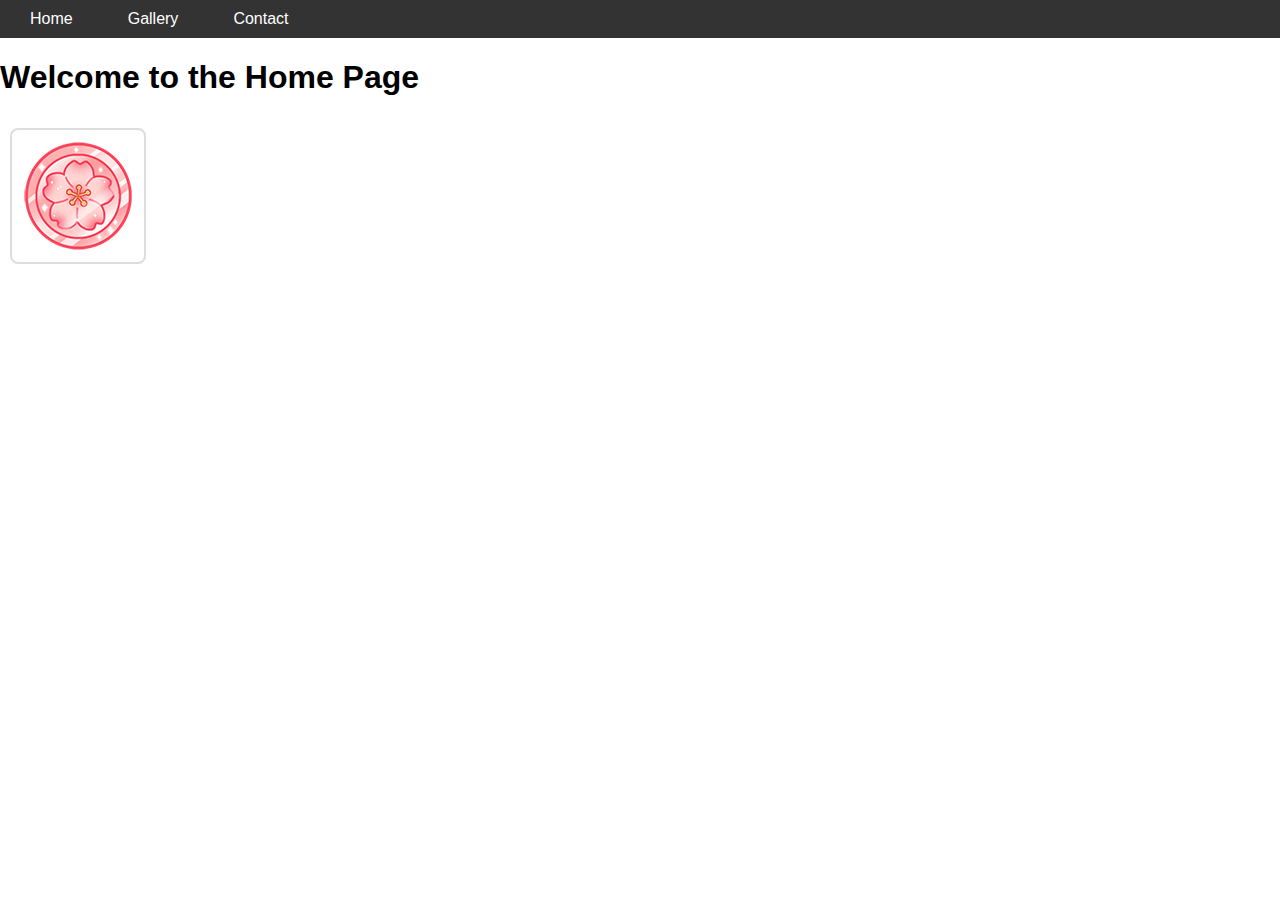
<file: index.html>
<!DOCTYPE html>
<html lang="en">
<head>
    <meta charset="UTF-8">
    <meta http-equiv="X-UA-Compatible" content="IE=edge">
    <meta name="viewport" content="width=device-width, initial-scale=1.0">
    <title>Home Page</title>
    <link rel="stylesheet" href="./style.css">
</head>
<body>
    <a href="#main-content" class="skip-link">Skip to Main Content</a>
    <nav class="navbar">
        <ul>
            <li><a href="index.html">Home</a></li>
            <li><a href="gallery.html">Gallery</a></li>
            <li><a href="contact.html">Contact</a></li>
        </ul>
    </nav>
    <main id="main-content">
        <h1>Welcome to the Home Page</h1>
        <img src="./915120586093645845.png" alt="Home Image" class="styled-image">
    </main>
</body>
</html>
</file>
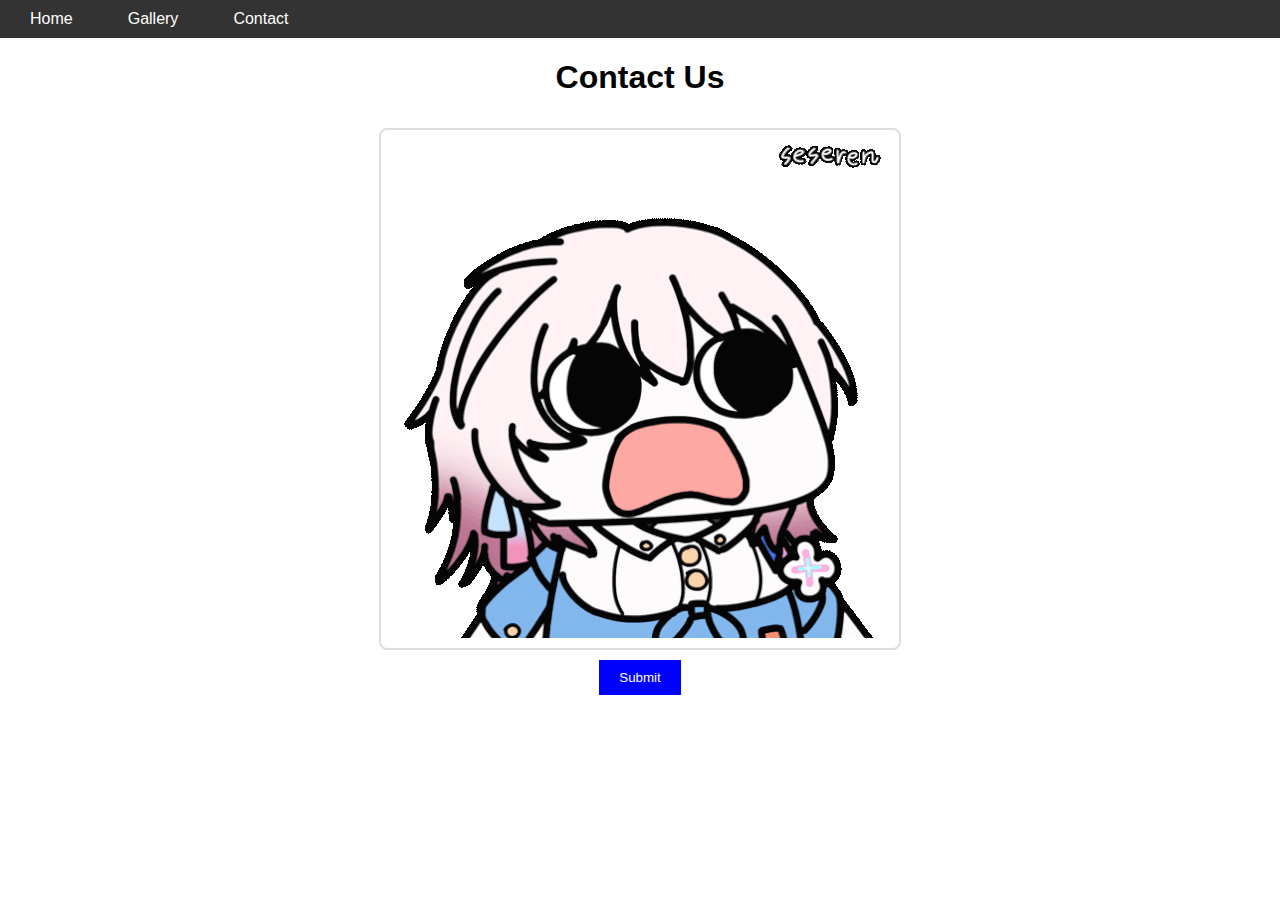
<file: contact.html>
<!DOCTYPE html>
<html lang="en">
<head>
    <meta charset="UTF-8">
    <meta http-equiv="X-UA-Compatible" content="IE=edge">
    <meta name="viewport" content="width=device-width, initial-scale=1.0">
    <title>Contact</title>
    <link rel="stylesheet" href="./style.css">
</head>
<body>
    <a href="#main-content" class="skip-link">Skip to Main Content</a>
    <nav class="navbar">
        <ul>
            <li><a href="index.html">Home</a></li>
            <li><a href="gallery.html">Gallery</a></li>
            <li><a href="contact.html">Contact</a></li>
        </ul>
    </nav>
    <main id="main-content" class="flex-container">
        <h1>Contact Us</h1>
        <img src="./march-7th-honkai.gif" alt="Contact Image" class="styled-image">
        <button class="hover-button">Submit</button>
    </main>
</body>
</html>
</file>
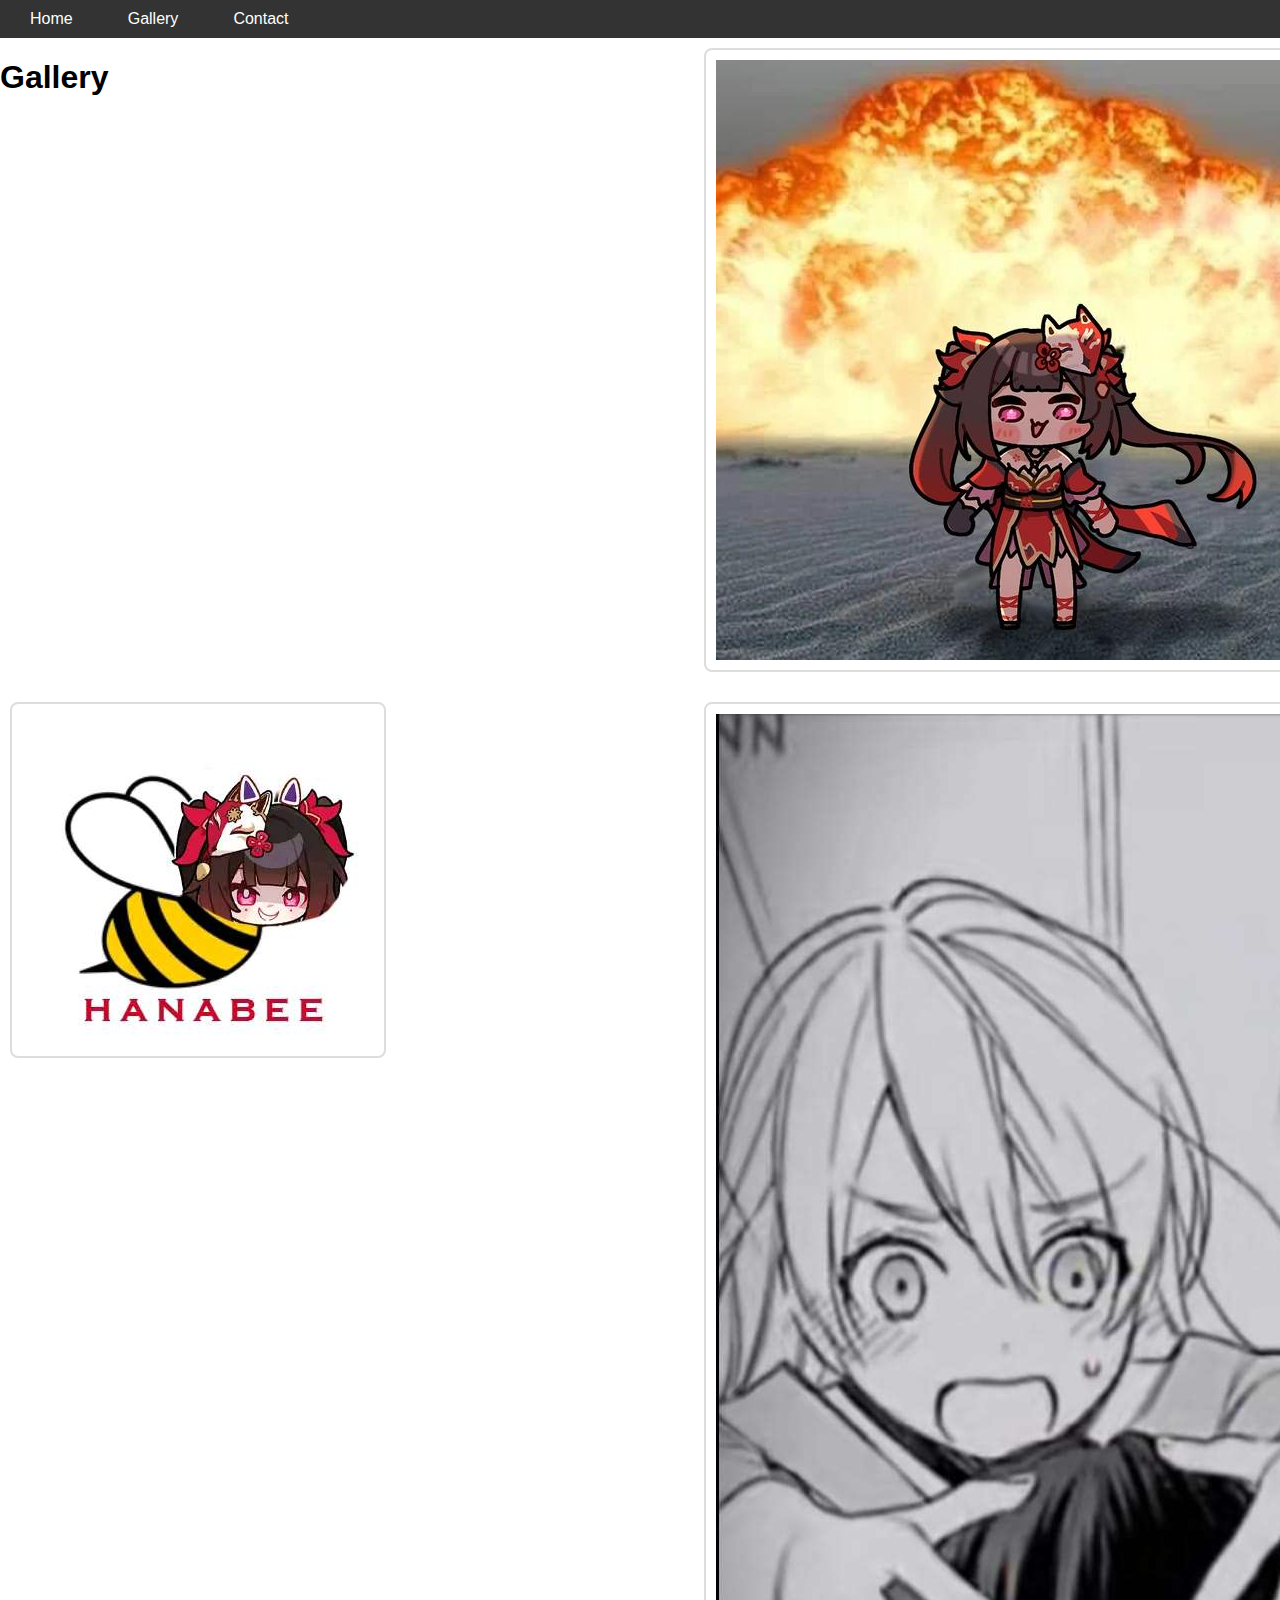
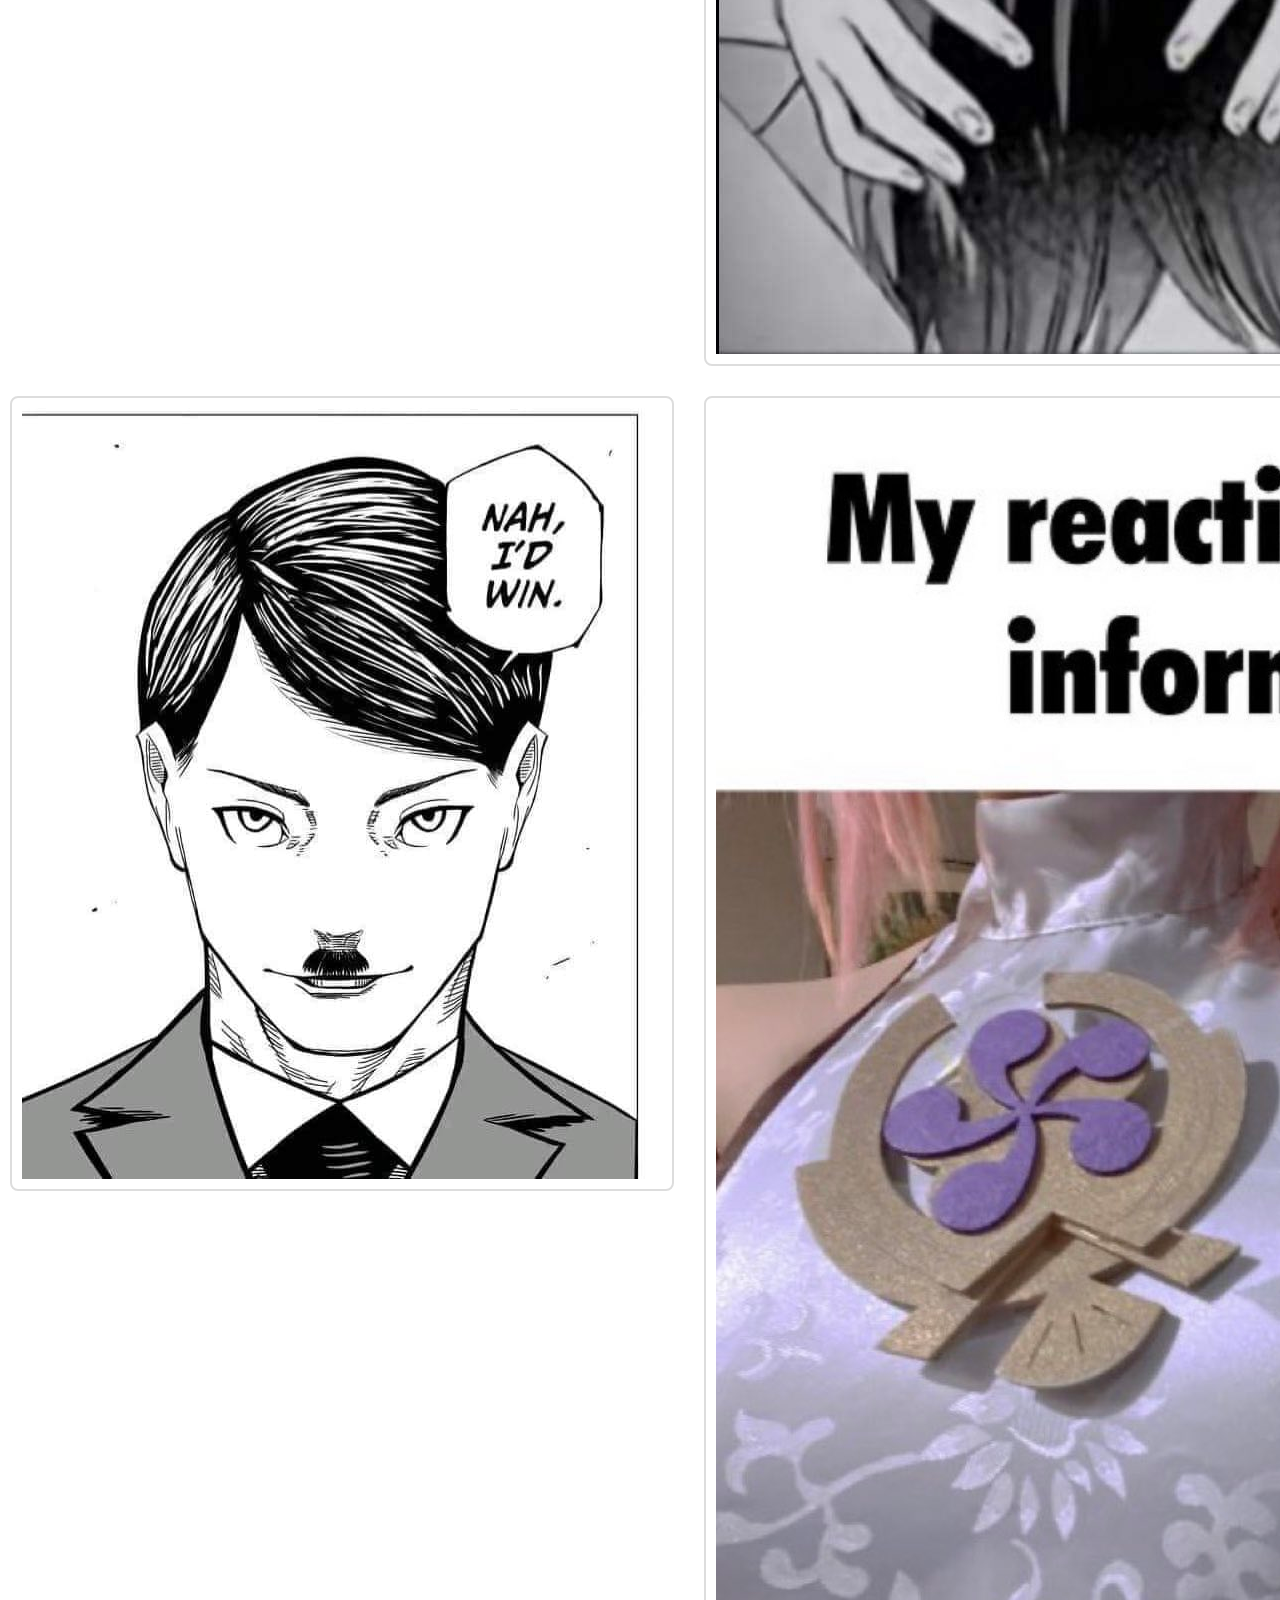
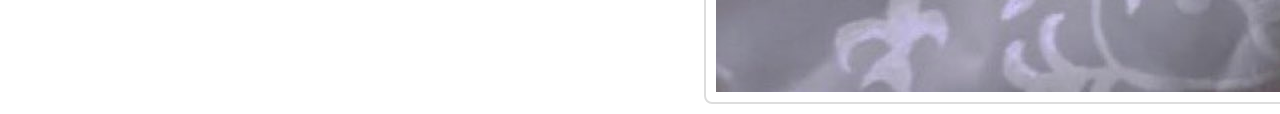
<file: gallery.html>
<!DOCTYPE html>
<html lang="en">
<head>
    <meta charset="UTF-8">
    <meta http-equiv="X-UA-Compatible" content="IE=edge">
    <meta name="viewport" content="width=device-width, initial-scale=1.0">
    <title>Gallery</title>
    <link rel="stylesheet" href="./style.css">
</head>
<body>
    <a href="#main-content" class="skip-link">Skip to Main Content</a>
    <nav class="navbar">
        <ul>
            <li><a href="index.html">Home</a></li>
            <li><a href="gallery.html">Gallery</a></li>
            <li><a href="contact.html">Contact</a></li>
        </ul>
    </nav>
    <main id="main-content" class="grid-gallery">
        <h1>Gallery</h1>
        <img src="./abe2a43a5bb5c9eab0ba11d99339b6003af3b33e.jpg" alt="Gallery Image 1" class="styled-image">
        <img src="./1710116413986.jpg" alt="Gallery Image 2" class="styled-image">
        <img src="./FB_IMG_1682677576305.jpg" alt="Gallery Image 3" class="styled-image">
        <img src="./428616706_423405946774555_7988087514627151605_n.jpg" alt="Gallery Image 4" class="styled-image">
        <img src="./20240124_054223.jpg" alt="Gallery Image 5" class="styled-image nth-style">
    </main>
</body>
</html>
</file>
<file: style.css>
body {
    font-family: Arial, sans-serif;
    margin: 0;
    padding: 0;
}

.skip-link {
    position: absolute;
    left: -999px;
}

.skip-link:focus {
    position: static;
    background-color: yellow;
    color: black;
}

.navbar {
    display: flex;
    background-color: #333;
    padding: 10px;
}

.navbar ul {
    list-style: none;
    display: flex;
    gap: 15px;
    margin: 0;
    padding: 0;
}

.navbar a {
    color: white;
    text-decoration: none;
    padding: 10px 20px;
}

.navbar a:hover {
    background-color: #575757;
}

.styled-image {
    border: 2px solid #ddd;
    padding: 10px;
    border-radius: 8px;
    margin: 10px;
}

.grid-gallery {
    display: grid;
    grid-template-columns: repeat(2, 1fr);
    gap: 10px;
}

.flex-container {
    display: flex;
    flex-direction: column;
    align-items: center;
}

.nth-style:nth-child(odd) {
    border-radius: 15px;
}

.hover-button {
    padding: 10px 20px;
    border: none;
    background-color: blue;
    color: white;
    cursor: pointer;
    transition: background-color 0.3s ease;
}

.hover-button:hover {
    background-color: green;
}
</file>
